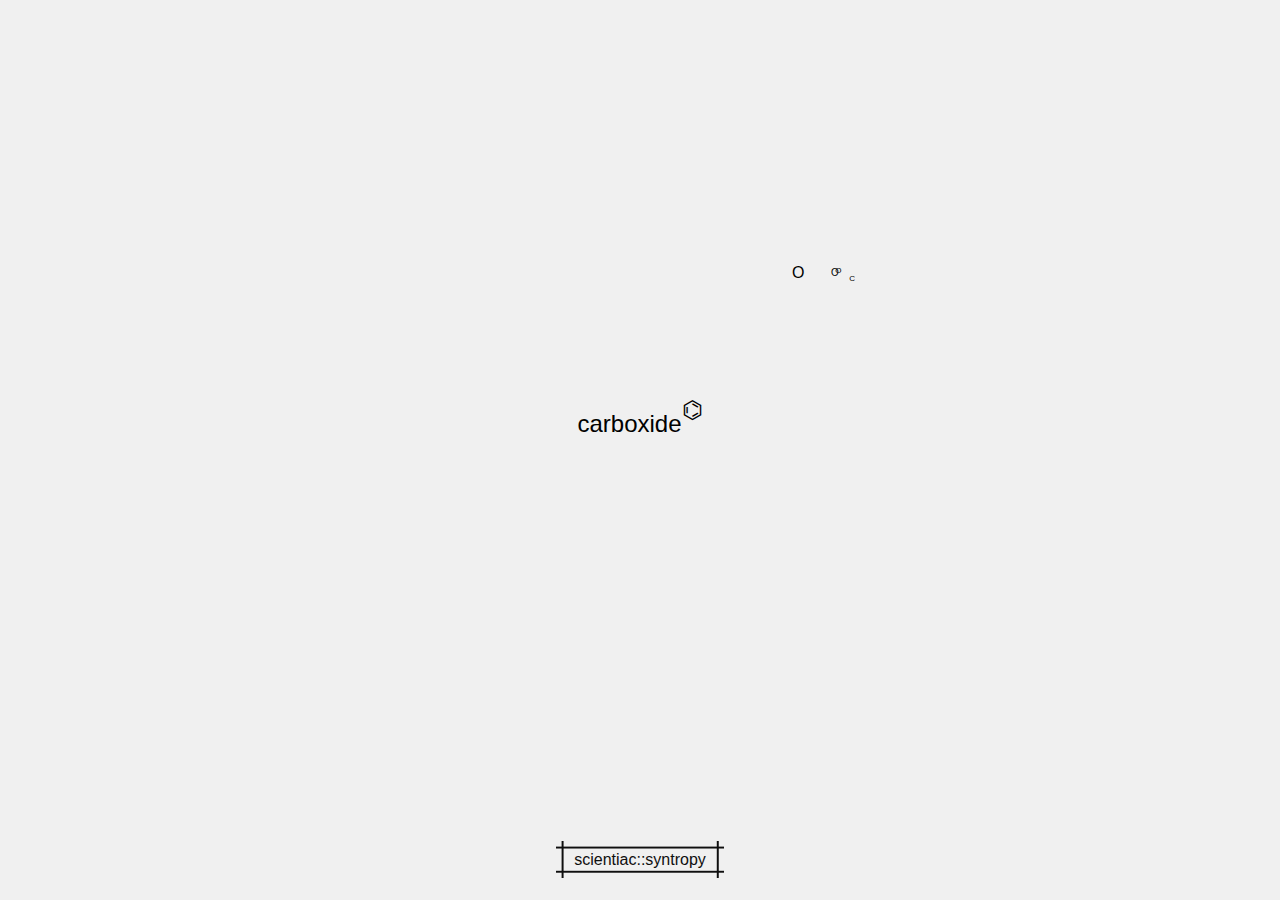
<file: index.html>
<!DOCTYPE html>
<html lang="en">
    <head>
	<meta charset="UTF-8">
	<meta name="viewport" content="width=device-width, initial-scale=1.0">
	<title>carboxide</title>
	<meta property="og:site_name" content="carboxi.de" />
	<meta property="og:image" content="https://carboxi.de/carboxide.png" />
	<meta name="og:title" content="carboxide" />
	<link rel="stylesheet" href="style.css">
	<link href="https://fonts.cdnfonts.com/css/fantasque-sans-mono" rel="stylesheet">
	<link rel="icon" href="data:image/svg+xml,<svg xmlns=%22http://www.w3.org/2000/svg%22 viewBox=%220 0 80 85%22><text y=%22.9em%22 font-size=%2290%22 fill=%22%23a1a1a1%22>⌬</text></svg>">
    </head>
    <body>
	<div class="centered">
	    <p><br>carboxide</p>
	    <p>⌬<br></p>
	</div>
	<footer>
	    <a id="dynamic-link" href="https://scientiac.space" target="_blank" class="button">scientiac::syntropy</a>
	</footer>
	<script src="carboxide.js"></script>
	<script src="link.js"></script>
    </body>
</html>
</file>
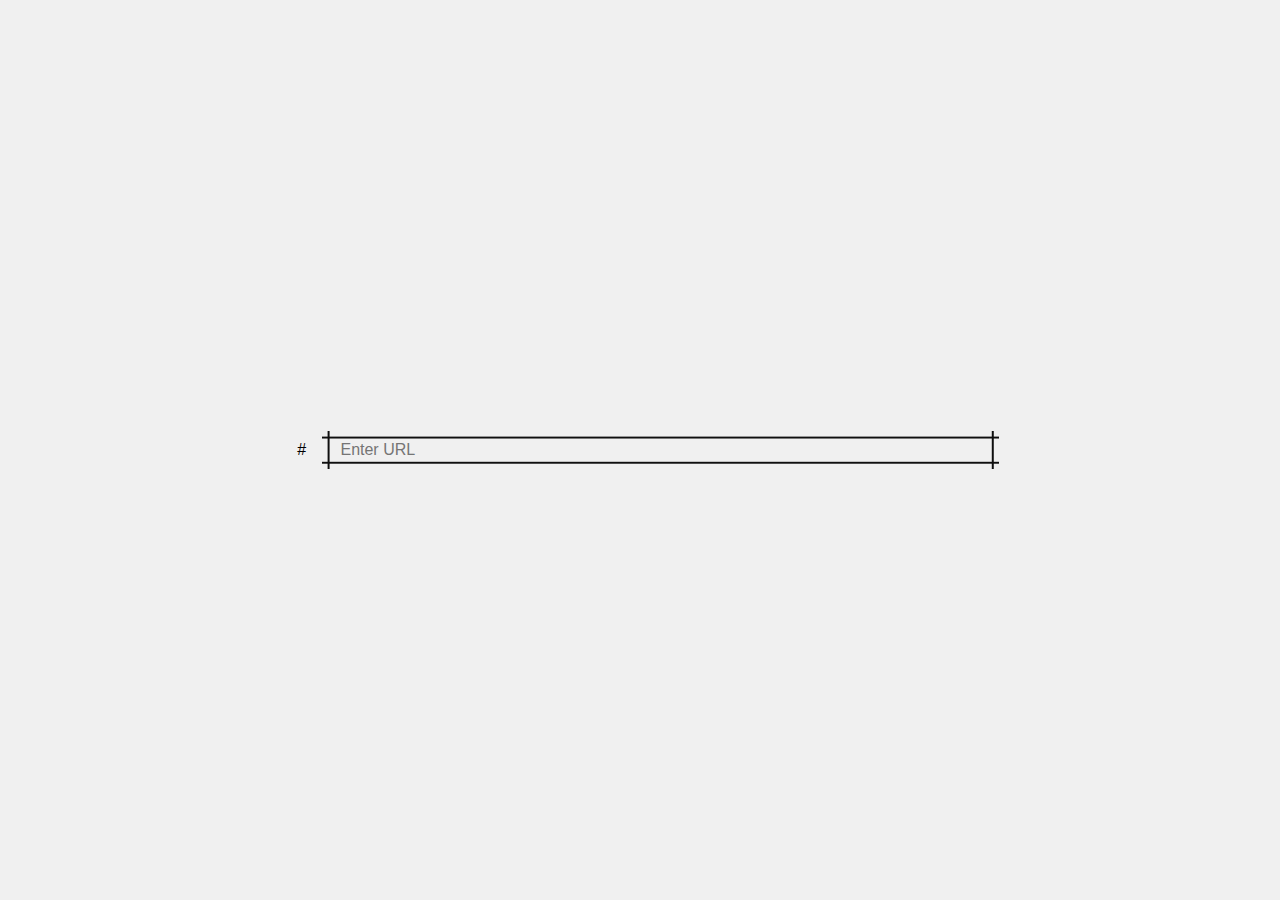
<file: gen/index.html>
<!DOCTYPE html>
<html lang="en">
    <head>
	<meta charset="UTF-8">
	<meta name="viewport" content="width=device-width, initial-scale=1.0">
	<title>carboxide</title>
	<meta property="og:site_name" content="carboxi.de" />
	<meta property="og:image" content="https://carboxi.de/carboxide.png" />
	<meta name="og:title" content="carboxide" />
	<link rel="stylesheet" href="style.css">
	<link href="https://fonts.cdnfonts.com/css/fantasque-sans-mono" rel="stylesheet">
	<link rel="icon" href="data:image/svg+xml,<svg xmlns=%22http://www.w3.org/2000/svg%22 viewBox=%220 0 80 85%22><text y=%22.9em%22 font-size=%2290%22 fill=%22%23a1a1a1%22>⌬</text></svg>">
    </head>
    <body>
	<div class="centered">
	    <button>#</button>
	    <input class="button" type="text" id="inputUrl" placeholder="Enter URL">
	</div>

	<div id="result"></div>
	<script>
	    document.getElementById('inputUrl').addEventListener('keypress', function(event) {
		if (event.key === 'Enter') {
		    generateURLAndCopy();
		}
	    });

	    function generateURLAndCopy() {
		const baseUrl = 'https://carboxi.de/goto/?site=';
		const inputUrl = document.getElementById('inputUrl').value.trim();

		if (inputUrl === '') {
		    alert('Please enter a valid URL.');
		    return;
		}

		const generatedUrl = baseUrl + encodeURIComponent(inputUrl);

		// Create a temporary textarea to copy the URL
		const textarea = document.createElement('textarea');
		textarea.value = generatedUrl;
		textarea.style.position = 'fixed';
		document.body.appendChild(textarea);
		textarea.focus();
		textarea.select();

		try {
		    const successful = document.execCommand('copy');
		} catch (err) {
		    console.error('Failed to copy: ', err);
		} finally {
		    document.body.removeChild(textarea);
		}

		// Display the generated URL in the result section
		const resultContainer = document.getElementById('result');
		resultContainer.innerHTML = `<p><strong>Generated URL:</strong> <a href="${generatedUrl}" target="_blank">${generatedUrl}</a></p>`;
	    }
	</script>
    </body>
</html>
</file>
<file: style.css>
body, html {
    height: 100dvh;
    margin: 0;
    display: flex;
    flex-direction: column;
    font-family: 'Fantasque Sans Mono', sans-serif;
    background-color: #f0f0f0;
}

.button {
  --b: 0.1rem;
  --s: .35rem;
  --color: #0f0f0f;
  padding: calc(.25em + var(--s)) calc(.8em + var(--s));
  color: var(--color);
  --_p: var(--s);
  background:
    conic-gradient(from 90deg at var(--b) var(--b),#0000 90deg,var(--color) 0)
    var(--_p) var(--_p)/calc(100% - var(--b) - 2*var(--_p)) calc(100% - var(--b) - 2*var(--_p));
  transition: .3s linear, color 0s, background-color 0s;
  user-select: none;
  -webkit-user-select: none;
  touch-action: manipulation;
}

.button:hover,
.button:focus-visible{
  --_p: 0px;
  outline-offset: .05em;
}

.button:active {
  background: var(--color);
  color: #fff;
}

.centered {
    flex-grow: 1;
    display: flex;
    justify-content: center;
    align-items: center;
    font-size: 1.5rem;
}

footer {
    text-align: center;
    padding: 20px;
    text-decoration: none; 
}

a {
    text-decoration: none; 
    color: #000;
}

.emoji {
    position: absolute;
    user-select: none;
    pointer-events: none;
    opacity: 1;
    transition: opacity 2s ease;
}

@media (min-width:320px)  { 
    footer {
        line-height: 2.5rem;
    }
}
</file>
<file: gen/style.css>
body, html {
    height: 100dvh;
    margin: 0;
    display: flex;
    flex-direction: column;
    font-family: 'Fantasque Sans Mono', sans-serif;
    background-color: #f0f0f0;
}

input {
    all: unset;
    width: 50%;
}

p {
    overflow-wrap: anywhere;
    padding: 1rem
}

button {
    all: unset;
    padding: 1rem
}

.button {
  --b: 0.1rem;
  --s: .35rem;
  --color: #0f0f0f;
  padding: calc(.25em + var(--s)) calc(.8em + var(--s));
  color: var(--color);
  --_p: var(--s);
  background:
    conic-gradient(from 90deg at var(--b) var(--b),#0000 90deg,var(--color) 0)
    var(--_p) var(--_p)/calc(100% - var(--b) - 2*var(--_p)) calc(100% - var(--b) - 2*var(--_p));
  transition: .3s linear, color 0s, background-color 0s;
  user-select: none;
  -webkit-user-select: none;
  touch-action: manipulation;
}

.button:hover,
.button:focus-visible{
  --_p: 0px;
  outline-offset: .05em;
}

.centered {
    flex-grow: 1;
    display: flex;
    justify-content: center;
    align-items: center;
    font-size: 1rem;
}

a {
    text-decoration: none; 
    color: #000;
}


@media (min-width:320px)  { 
    input {
	all: unset;
	width: 50%;
    }
}
</file>
